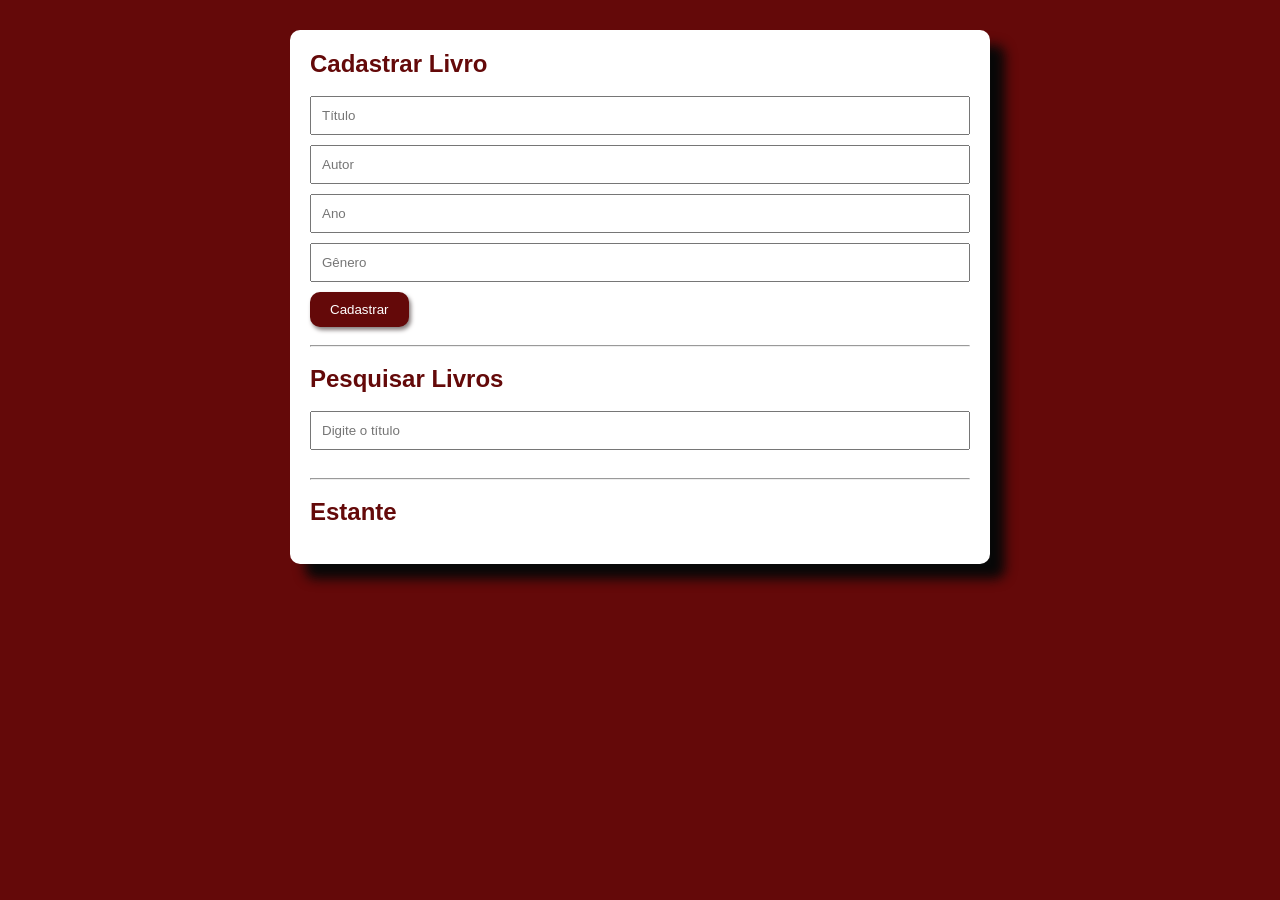
<file: biblioteca.html>
<!DOCTYPE html>
<html lang="en">
<head>
    <meta charset="UTF-8">
    <meta name="viewport" content="width=device-width, initial-scale=1.0">
    <title>Biblioteca</title>
    <link rel="stylesheet" href="css/biblioteca.css">
</head>
<body>
    <div class="container"">
        <h2>Cadastrar Livro</h2>
        <br>
        <input type="text" placeholder="Título" id="titulo">
        <input type="text" placeholder="Autor" id="autor">
        <input type="text" placeholder="Ano" id="ano">
        <input type="text" placeholder="Gênero" id="genero">

        <button id="btnCadastrar">
            Cadastrar
        </button>
        <br><br>
        <hr>
        <br>
        <h2>Pesquisar Livros</h2>
        <br>
        <input type="text" id="busca" placeholder="Digite o título">
        <br>
        <hr>
        <br>
        <h2>Estante</h2>
        <br>
        <div id="estante">
        </div>
    </div>
    <script src="js/biblioteca.js"></script>
</body>
</html>
</file>
<file: css/biblioteca.css>
*{
    margin: 0;
    box-sizing: border-box;
    padding: 0;
}

body{
    font-family: Arial, Helvetica, sans-serif;
    background-color: #640909;
}

.container{
    width: 700px;
    margin: 30px auto;
    background-color: white;
    padding: 20px;
    border-radius: 10px;
    box-shadow: 15px 15px 12px rgb(8, 8, 8);
}

input{
    display: block;
    width: 100%;
    padding: 10px;
    margin-bottom: 10px;
}

button{
    padding: 10px 20px; 
    background-color: #640909;
    color: white;
    border: none;
    cursor: pointer;
    border-radius: 10px;
    box-shadow: 2px 3px 4px rgb(133, 125, 125);
}

.livro{
    border: 1px solid gray;
    padding: 15px;
    margin-top: 10px;
    border-radius: 5px;
}

h2{
    color: #640909;
}
</file>
